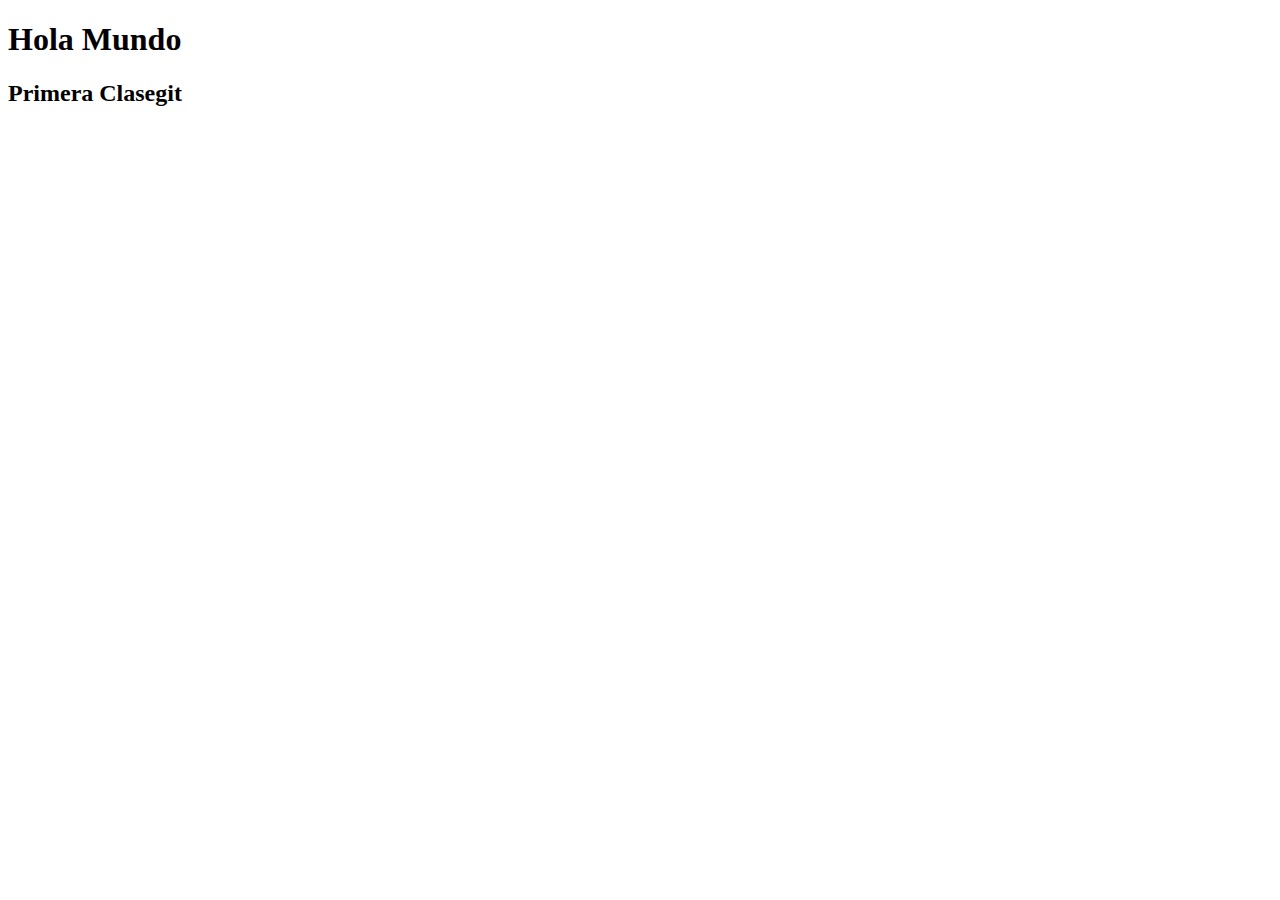
<file: index.html>
<!DOCTYPE html>
<html lang="en">
<head>
    <meta charset="UTF-8">
    <meta name="viewport" content="width=device-width, initial-scale=1.0">
    <title>Clase 1</title>
</head>
<body>
            <h1 class="titulo">Hola Mundo</h1>
            <h2>Primera Clasegit</h2>
</body>
</html>
</file>
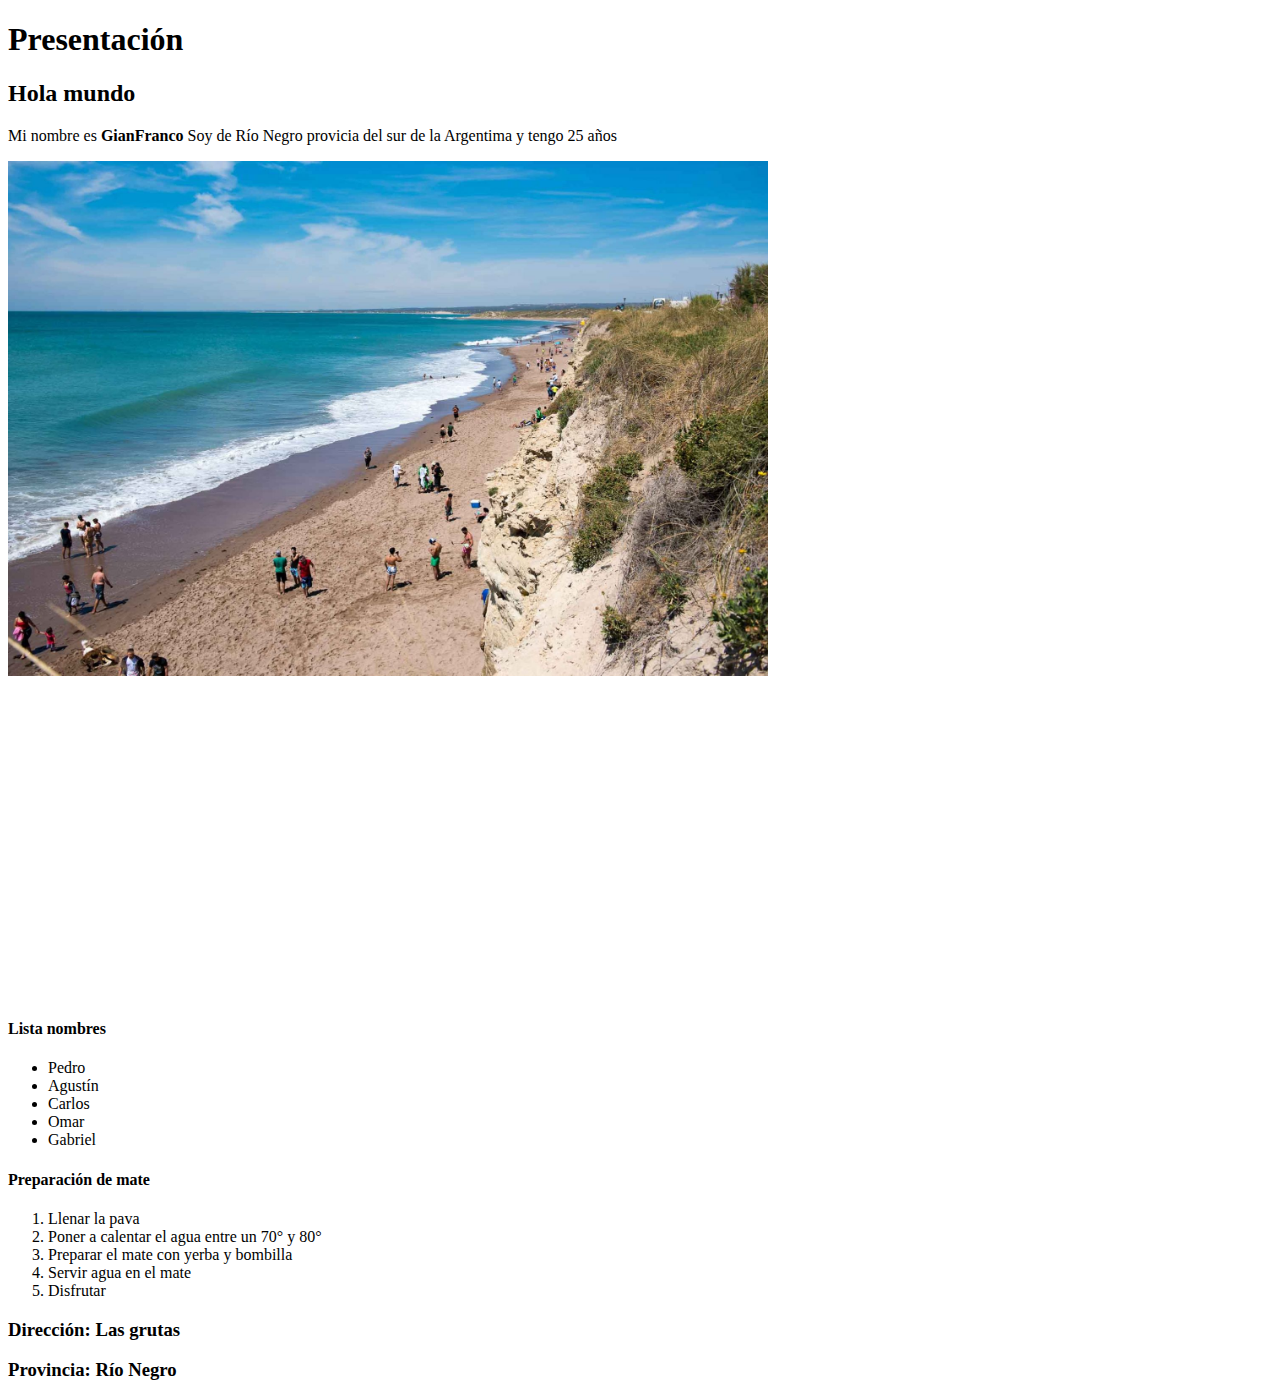
<file: clase2/index.html>
<!DOCTYPE html>
<html lang="en">
<head>
    <meta charset="UTF-8">
    <meta name="viewport" content="width=device-width, initial-scale=1.0">
    <title>Clase 2 Diplo</title>
</head>
<body>
    <header>
        <h1>Presentación</h1>
    </header>
    <main>
        <h2>Hola mundo</h2>
        <p> Mi nombre es <b>GianFranco</b> Soy de Río Negro provicia del sur de la Argentima y tengo 25 años</p>
        <img src="./imagenes/playa.jpg" alt="playa lg" width="760" height="515">
        <iframe width="560" height="315" src="https://www.youtube.com/embed/VT4qCYx9y3k?si=zYY8HhPu9K4aBLla" title="YouTube video player" frameborder="0" allow="accelerometer; autoplay; clipboard-write; encrypted-media; gyroscope; picture-in-picture; web-share" referrerpolicy="strict-origin-when-cross-origin" allowfullscreen></iframe>
        <h4>Lista nombres</h4>
        <ul>
            <li>Pedro</li>
            <li>Agustín</li>
            <li>Carlos</li>
            <li>Omar</li>
            <li>Gabriel</li>
        </ul>
        <h4>Preparación de mate</h4>
        <ol>
            <li>Llenar la pava</li>
            <li>Poner a calentar el agua entre un 70° y 80°</li>
            <li>Preparar el mate con yerba y bombilla</li>
            <li>Servir agua en el mate</li>
            <li>Disfrutar</li>
        </ol>
    </main>
    <footer>
        <h3>Dirección: Las grutas</h3>
        <h3>Provincia: Río Negro</h3>
    </footer>
</body>
</html>
</file>
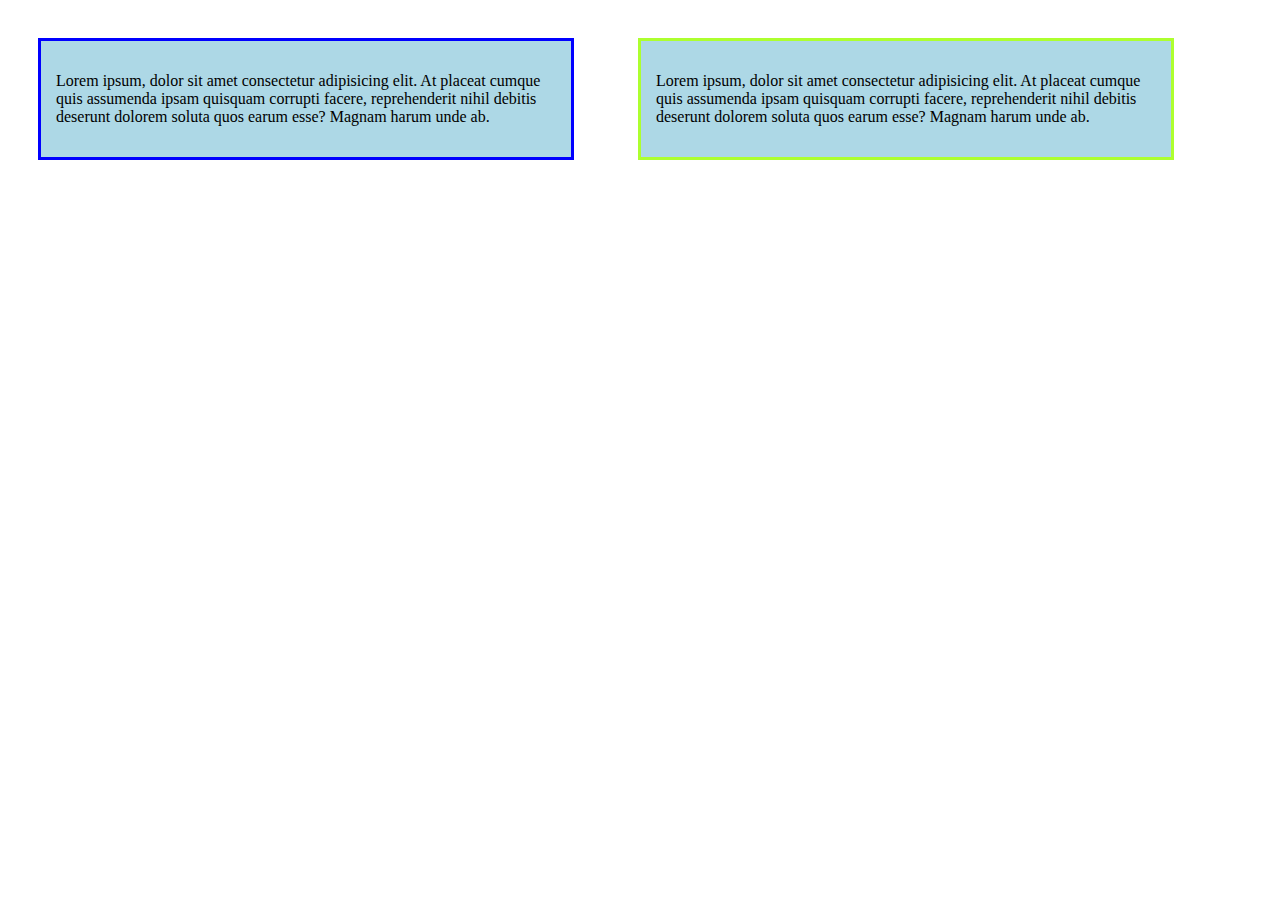
<file: Clase3/index.html>
<!DOCTYPE html>
<html lang="en">
<head>
    <meta charset="UTF-8">
    <meta name="viewport" content="width=device-width, initial-scale=1.0">
    <title>Document</title>
    <link rel="stylesheet" href="estilos.css">
</head>
<body>
    <div class="box_class">
        <p>Lorem ipsum, dolor sit amet consectetur adipisicing elit. At placeat cumque quis assumenda ipsam quisquam corrupti facere, reprehenderit nihil debitis deserunt dolorem soluta quos earum esse? Magnam harum unde ab.</p>
    </div>
    <div class="box_class2">
        <p>Lorem ipsum, dolor sit amet consectetur adipisicing elit. At placeat cumque quis assumenda ipsam quisquam corrupti facere, reprehenderit nihil debitis deserunt dolorem soluta quos earum esse? Magnam harum unde ab.</p>
    </div>
</body>
</html>
</file>
<file: Clase3/estilos.css>
.box_class{
    background-color: lightblue;
    width: 500px;
    height: auto;
    padding: 15px;
    margin: 30px;
    display: inline-block;
    border: solid blue;
}
.box_class2{
    background-color: lightblue;
    width: 500px;
    height: auto;
    padding: 15px;
    margin: 30px;
    display: inline-block;

    border:solid greenyellow;
}
</file>
